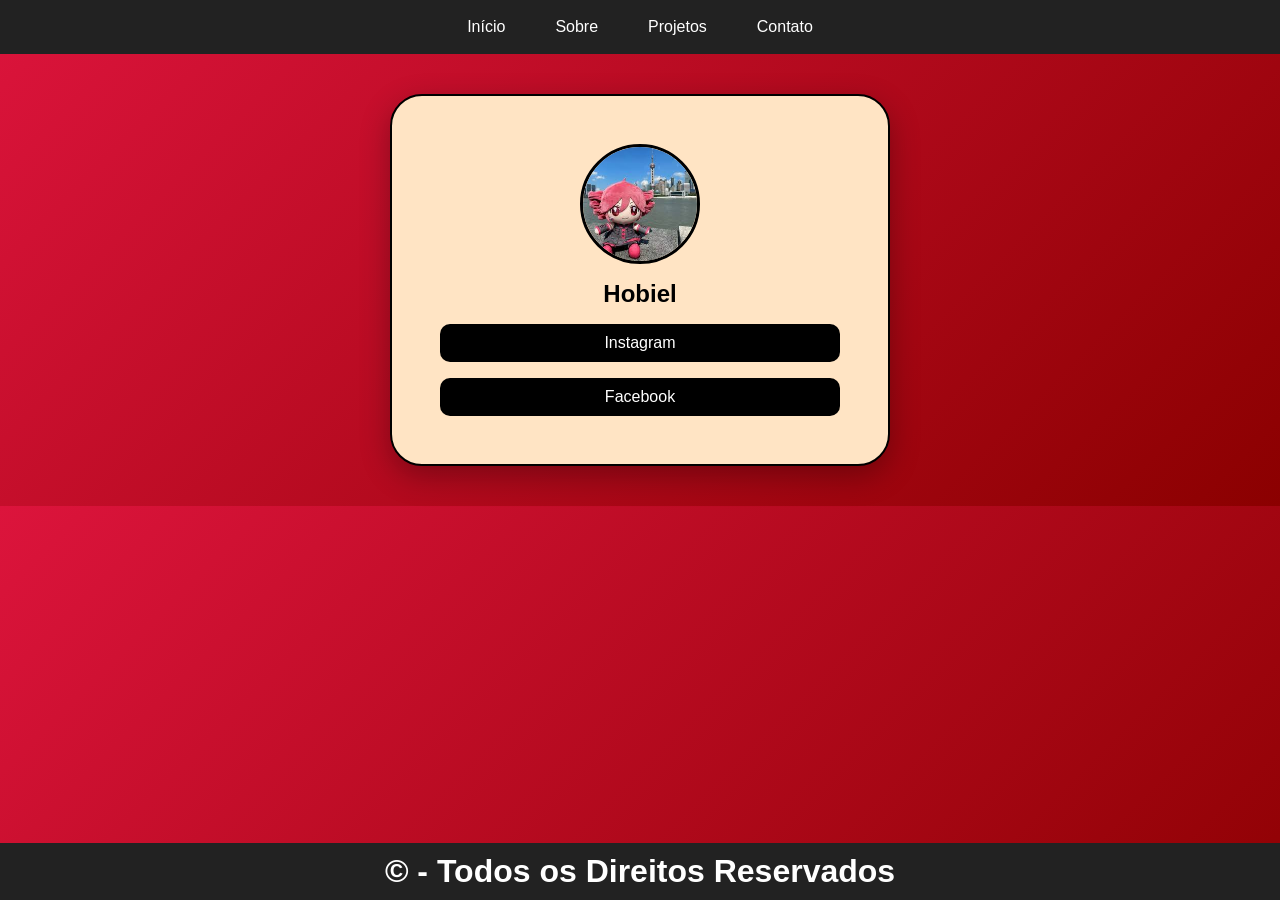
<file: index.html>
<!DOCTYPE html>
<html lang="pt-br">
<head>
    <meta charset="UTF-8">
    <meta name="viewport" content="width=device-width, initial-scale=1.0">
    <title>Batata</title>
    <link rel="stylesheet" href="Assets/css/style.css">
</head>
<body>
    <header>
        <nav class="menu">
            <a href="index.html">Início</a>
            <a href="sobre.html">Sobre</a>
            <a href="projetos.html">Projetos</a>
            <a href="contato.html">Contato</a>
        </nav>
    </header>

    <div class="container">
        <img src="teto.jpg" alt="">
        <h2>Hobiel</h2>
        <a href="#">Instagram</a>
        <a href="#">Facebook</a>
    </div>

    <footer>
        <h1>&copy; - Todos os Direitos Reservados</h1>
    </footer>
</body>
</html>
</file>
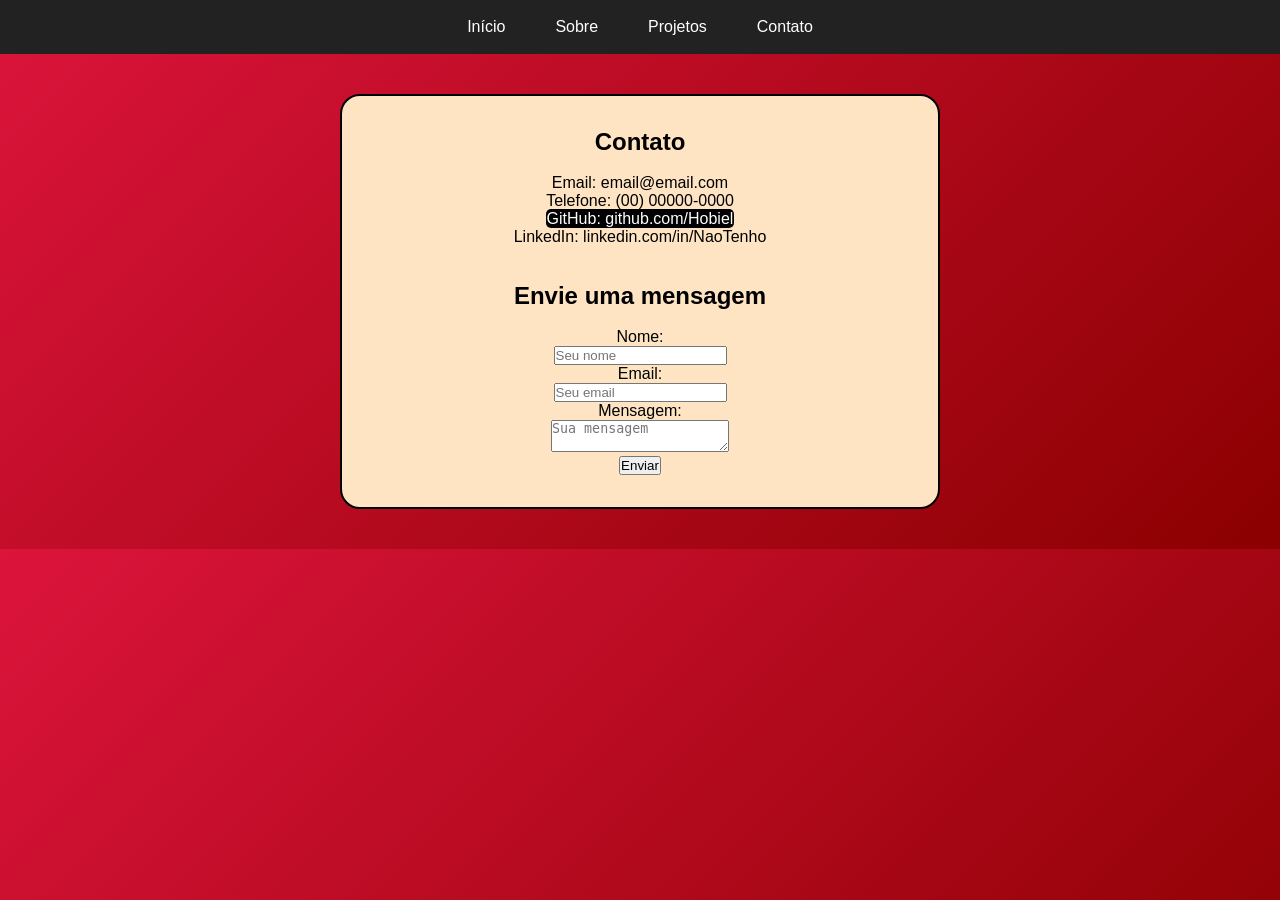
<file: contato.html>
<!DOCTYPE html>
<html>
<head>
  <title>Contato</title>
  <link rel="stylesheet" href="Assets/css/style.css">
</head>
<body>

<nav class="menu">
  <a href="index.html">Início</a>
  <a href="sobre.html">Sobre</a>
  <a href="projetos.html">Projetos</a>
  <a href="contato.html">Contato</a>
</nav>

<section class="contato">
    <h1>Contato</h1> <br>
   
    <p>Email: email@email.com</p>
    <p>Telefone: (00) 00000-0000</p>
   
    <p><a class="contatoText" href="https://github.com/Hobiel">GitHub: github.com/Hobiel</a></p>
    <p>LinkedIn: linkedin.com/in/NaoTenho</p> <br><br>
   
    <h2>Envie uma mensagem</h2> <br>

    <form>
      <label>Nome:</label><br>
      <input type="text" name="nome" placeholder="Seu nome" required> <br>
    
      <label>Email:</label><br>
      <input type="email" name="email" placeholder="Seu email" required> <br>
    
      <label>Mensagem:</label> <br>
      <textarea name="mensagem" placeholder="Sua mensagem" required></textarea> <br>
    
      <button type="submit">Enviar</button>
    </form>

</section>

</body>
</html>
</file>
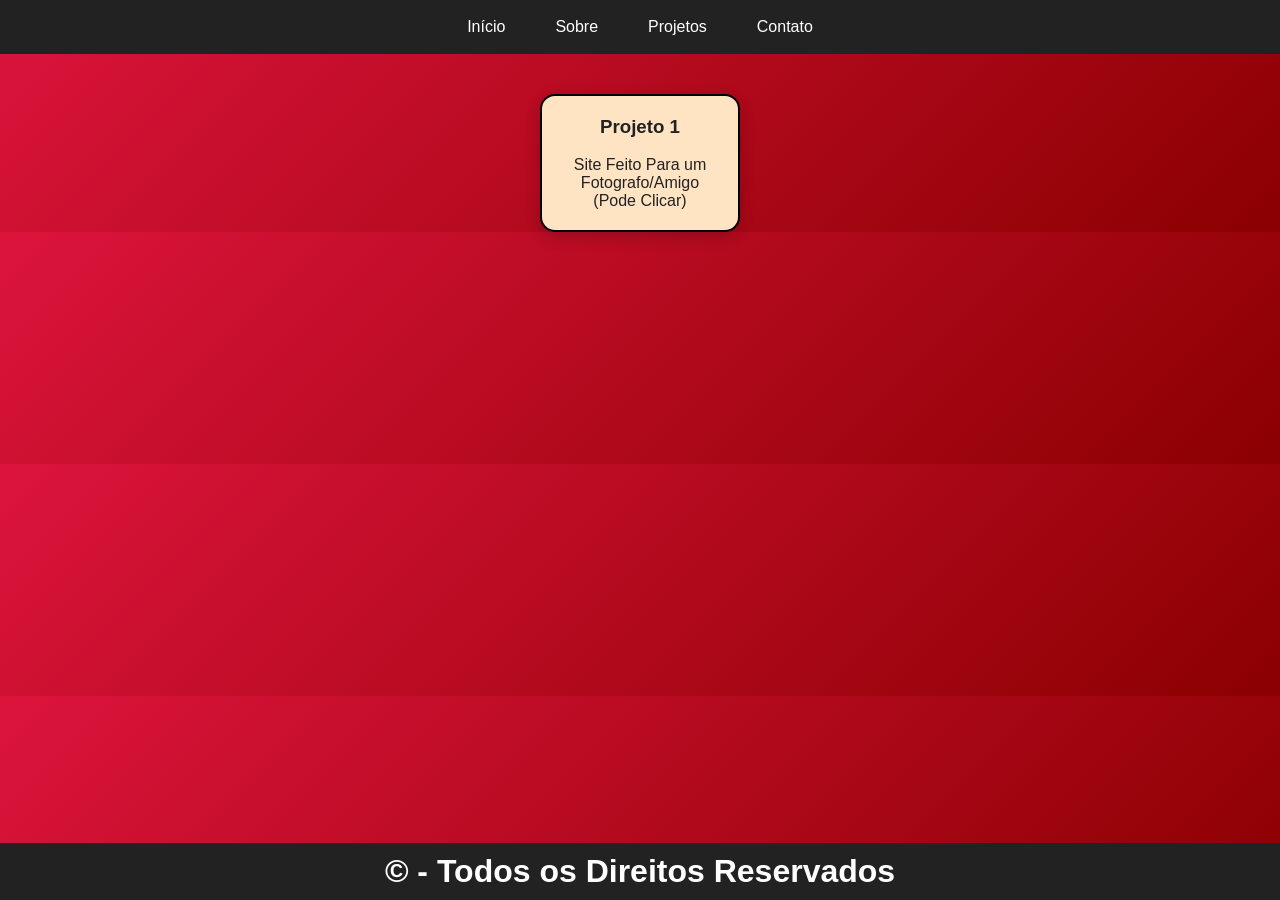
<file: projetos.html>
<!DOCTYPE html>
<html lang="pt-br">
<head>
    <meta charset="UTF-8">
    <meta name="viewport" content="width=device-width, initial-scale=1.0">
    <title>Batata</title>
    <link rel="stylesheet" href="Assets/css/style.css">
</head>
<body>
    <header>
        <nav class="menu">
            <a href="index.html">Início</a>
            <a href="sobre.html">Sobre</a>
            <a href="projetos.html">Projetos</a>
            <a href="contato.html">Contato</a>
        </nav>
    </header>

    <section class="projetos">
        <a class="cardText" href="https://hobiel.github.io/RuanCruz/"><div class="card">
            <h3>Projeto 1</h3>
            <br>
            <p>Site Feito Para um Fotografo/Amigo</p>
            <p>(Pode Clicar)</p>
        </div></a>
    </section>

    <footer>
        <h1>&copy; - Todos os Direitos Reservados</h1>
    </footer>
</body>
</html>
</file>
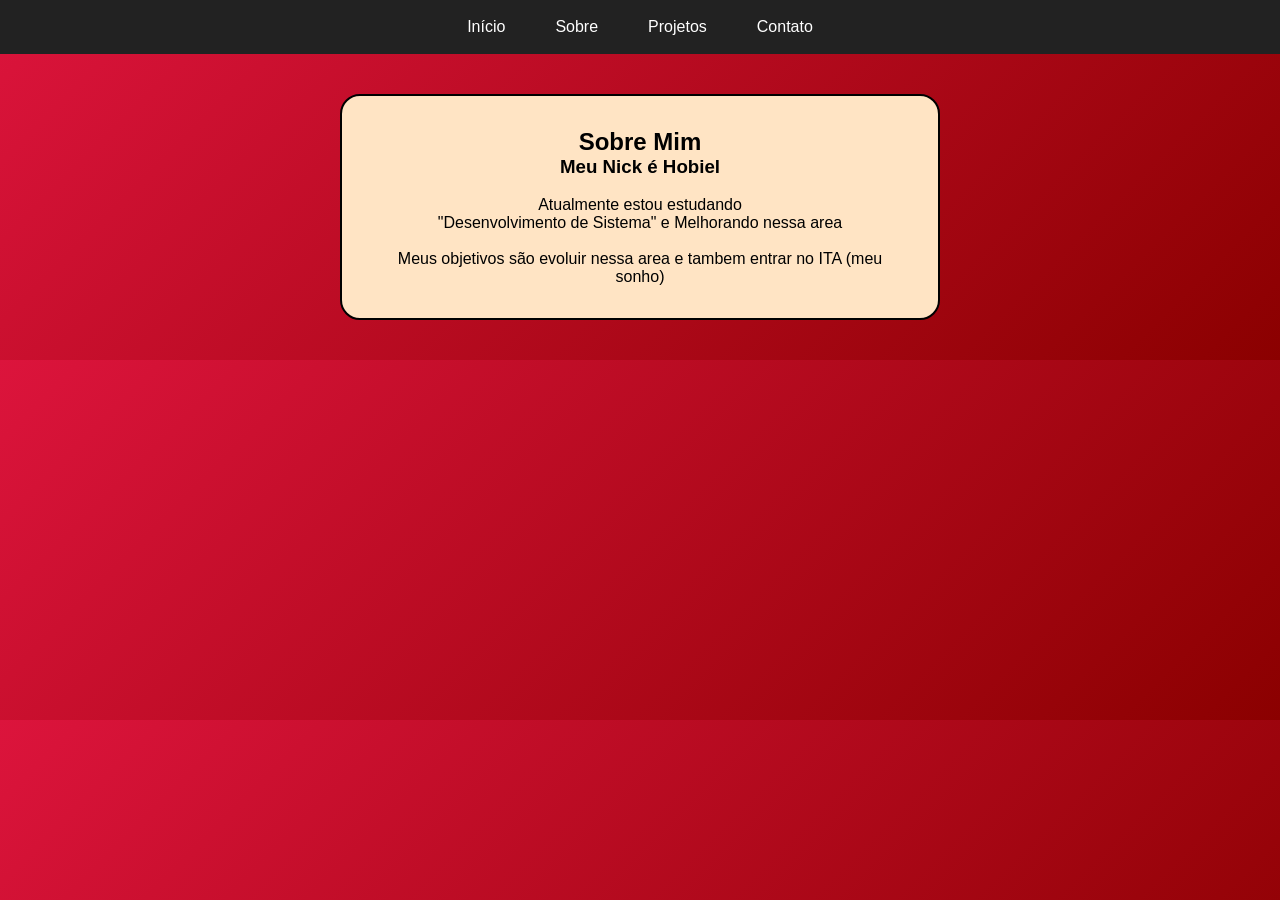
<file: sobre.html>
<!DOCTYPE html>
<html>
<head>
  <title>Sobre Mim</title>
  <link rel="stylesheet" href="Assets/css/style.css">
</head>
<body>

<nav class="menu">
  <a href="index.html">Início</a>
  <a href="sobre.html">Sobre</a>
  <a href="projetos.html">Projetos</a>
  <a href="contato.html">Contato</a>
</nav>

<section class="sobre">
    <h1>Sobre Mim</h1>
    
    <h3>
      Meu Nick é Hobiel
    </h3><br>
  
    <p>
      Atualmente estou estudando <br> "Desenvolvimento de Sistema" e 
      Melhorando nessa area
    </p>
    <br>
    <p>
      Meus objetivos são evoluir nessa area e tambem entrar no ITA (meu sonho)
    </p>
</section>

</body>
</html>
</file>
<file: Assets/css/style.css>
* {
    margin: 0;
    padding: 0;
    box-sizing: border-box;
}

/* BASE */
body {
    font-family: Arial;
    background: linear-gradient(135deg, crimson, darkred);
}

/* MENU */
.menu {
    display: flex;
    justify-content: center;
    gap: 20px;
    background: #222;
    padding: 10px;
}

.menu a {
    color: white;
    text-decoration: none;
    padding: 8px 15px;
    border-radius: 8px;
    transition: 0.3s;
}

.menu a:hover {
    background-color: crimson;
}

/* INICIO */
.inicio {
    display: flex;
    flex-direction: column;
    align-items: center;
    margin-top: 50px;
    gap: 1em;
}

/* CONTAINER estilo seu */
.container {
    background-color: bisque;
    display: flex;
    flex-direction: column;
    align-items: center;
    justify-content: center;
    max-width: 500px;
    gap: 1em;
    margin: 40px auto;
    padding: 3em;
    border-radius: 2em;
    border: 2px solid black;
    box-shadow: 0 10px 30px rgba(0,0,0,0.3);
}

.container img {
    width: 120px;
    height: 120px;
    border-radius: 50%;
    border: 3px solid black;
    object-fit: cover;
}

/* LINKS */
.container a {
    text-decoration: none;
    background-color: black;
    color: white;
    padding: 10px;
    border-radius: 10px;
    width: 100%;
    text-align: center;
    transition: 0.3s;
}

.container a:hover {
    background-color: crimson;
    transform: scale(1.05);
}

/* PROJETOS */
.projetos {
    display: flex;
    gap: 20px;
    justify-content: center;
    margin-top: 40px;
    flex-wrap: wrap;
}

.card {
    background-color: bisque;
    border: 2px solid black;
    padding: 20px;
    width: 200px;
    border-radius: 15px;
    text-align: center;
    box-shadow: 0 5px 15px rgba(0,0,0,0.2);
    transition: 0.3s;
    cursor: pointer;
}

.cardText {
    text-decoration: none;
    color: #222;
}

.card:hover {
    transform: scale(1.05);
}

/* SOBRE / CONTATO */
.sobre, .contato {
    max-width: 600px;
    margin: 40px auto;
    text-align: center;
    background-color: bisque;
    padding: 2em;
    border-radius: 20px;
    border: 2px solid black;
}

.contatoText {
    text-decoration: none;
    background-color: black;
    color: white;
    padding: 1px;
    border-radius: 5px;
    width: 100%;
    text-align: center;
    transition: 0.3s;
}

.contatoText a:hover {
    background-color: crimson;
    transform: scale(1.05);
}


/* FOOTER */
footer {
    text-align: center;
    position: fixed;
    bottom: 0;
    width: 100%;
    background-color: #222;
    color: white;
    padding: 10px;
}
</file>
